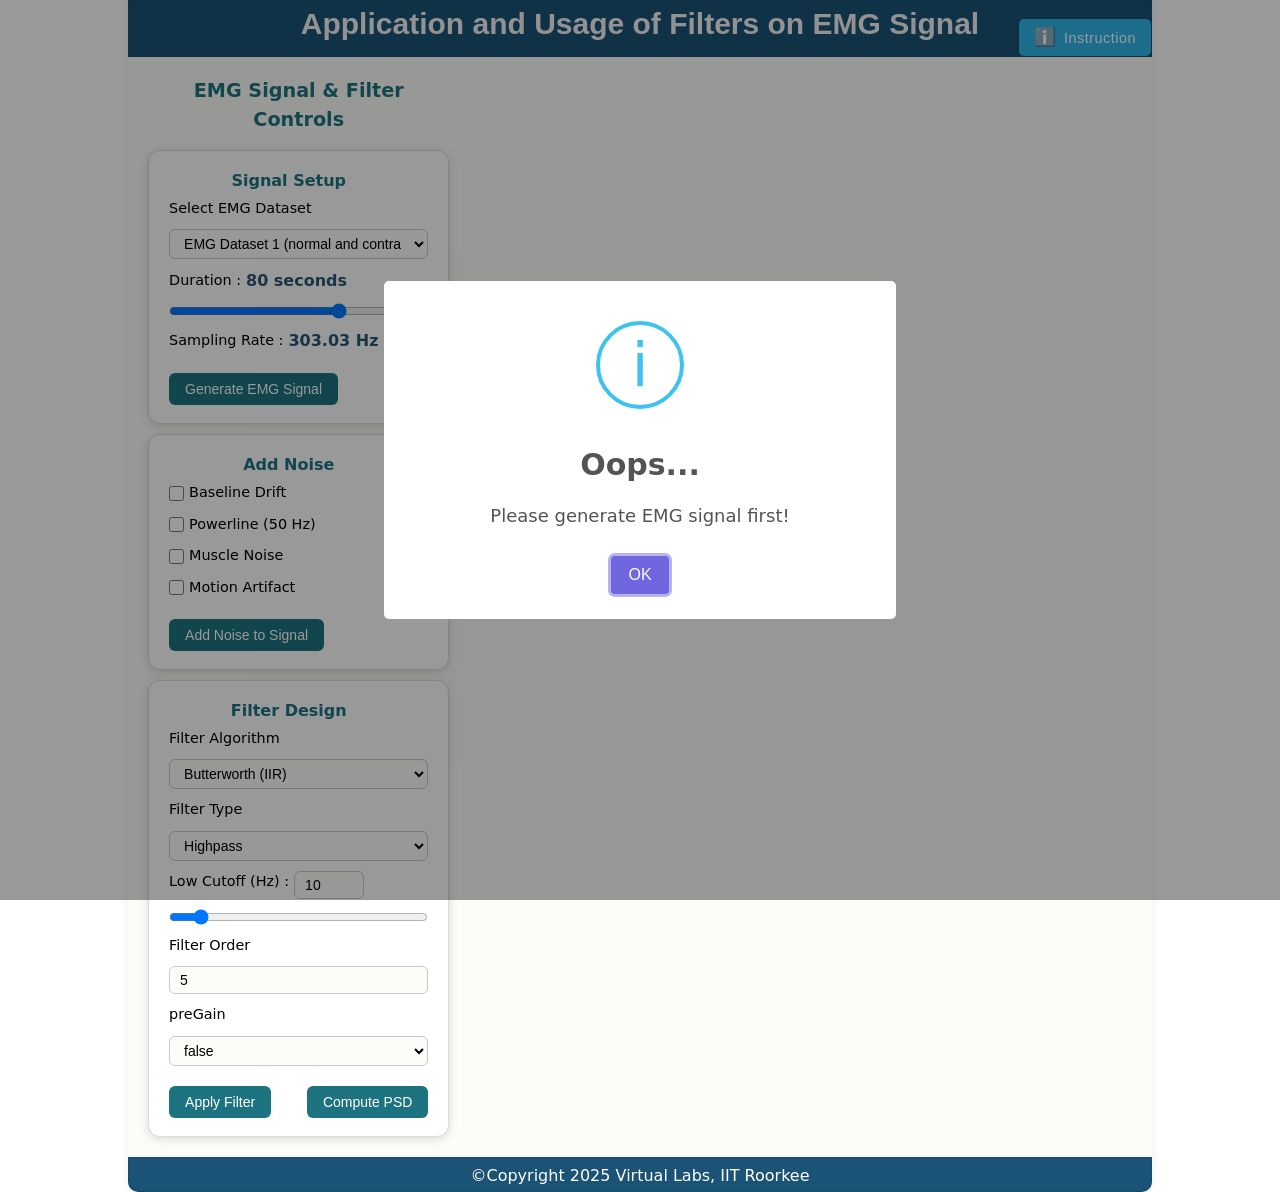
<file: simulation/index.html>
<!doctype html>
<html lang="en">
  <head>
    <meta charset="UTF-8" />
    <link rel="icon" type="image/svg+xml" href="virtualLabs-logo.png" />
    <meta name="viewport" content="width=device-width, initial-scale=1.0" />
    <title>EMGfilter</title>
    <script type="module" crossorigin src="js/index-B2rH_UyV.js"></script>
    <link rel="stylesheet" crossorigin href="css/index-CdIpvHaL.css">
  </head>
  <body>
    <div id="root"></div>
  <script src="../assets/js/iframeResize.js"></script>
        
        </body>
</html>
</file>
<file: simulation/css/index-CdIpvHaL.css>
:root{font-family:system-ui,Avenir,Helvetica,Arial,sans-serif;line-height:1.5;font-weight:400;color:#ffffffde;background-color:#fff;font-synthesis:none;text-rendering:optimizeLegibility;-webkit-font-smoothing:antialiased;-moz-osx-font-smoothing:grayscale}*{margin:0;padding:0;box-sizing:border-box}html,body,#root{height:100%;width:100%;overflow:hidden}#root{margin:0 auto;padding:0;width:100%;height:100%;text-align:center}._grandContainer_9ptvi_1{width:100%;height:100%;background-color:#fff;overflow-x:auto;overflow-y:auto;box-sizing:border-box;border-radius:0 0 10px 11px}._parentContainer_9ptvi_21{position:relative;background-color:transparent;box-sizing:border-box;width:80%;margin:0 auto;box-shadow:0 0 10px #00000015;border-radius:10px;display:flex;align-items:center;flex-direction:column}._topContainer_9ptvi_47{background-color:#b3ebf1;border:1px solid #00000015;overflow:hidden;margin-top:0%;width:100%;background-color:#1a5376}._middleContainer_9ptvi_69{position:relative;background-color:#fcfcf9;width:100%;display:flex;justify-content:center;align-items:start;flex-direction:row-reverse}._instructionContainer_9ptvi_89{position:absolute;top:-1px;right:0;width:500px;max-height:678px;overflow:auto;padding-bottom:1px;background-color:#1a5376;border-radius:6px;z-index:1000}._footerContainer_9ptvi_115{height:35px;width:100%;background-color:#1a5376;color:#fff;padding:1rem;box-sizing:border-box;text-align:center;border:1px solid #00000015;padding-top:6px;border-radius:0 0 10px 10px}@media(max-width:1200px){._parentContainer_9ptvi_21{width:95%}}@media(max-width:768px){._parentContainer_9ptvi_21{width:100%}._instructionContainer_9ptvi_89{right:1px;width:370px;max-height:500px}._middleContainer_9ptvi_69{flex-direction:column-reverse}}._Container_12oti_1{display:flex;flex-direction:column;align-items:center;justify-content:center}._panelContainer_12oti_13{position:relative;width:100%}._panelContainer_12oti_13 h1{font-size:30px;color:#f4f3f3;margin-bottom:10px}._panelButton_12oti_35{position:absolute;bottom:0;right:0;background-color:#2fb4e9;color:#fff;border:none;border-radius:5px;padding:8px 15px;font-size:.9rem;cursor:pointer;display:flex;align-items:center;transition:all .3s ease;font-weight:500;letter-spacing:.5px;box-shadow:0 2px 4px #0000001a}._panelButton_12oti_35:hover{background-color:#268eb4;transform:translateY(-2px);box-shadow:0 2px 5px #0003}._buttonIcon_12oti_87{margin-right:8px;font-size:1.1rem;display:inline-flex;align-items:center;justify-content:center}@media(max-width:768px){._panelContainer_12oti_13 h1{font-size:1.2rem;color:#f4f3f3;margin-left:10px;text-align:left}._panelButton_12oti_35{font-size:.8rem;padding:4px 8px}}*{box-sizing:border-box;margin:0;padding:0}._container_xbv2t_25{height:100%;max-width:900px;margin:auto auto 2px;border:1px solid #ccc;background:#c6d9fa;background-color:#1a5376;color:#000;border-radius:12px;padding:8px;box-shadow:0 8px 20px #00000014;transition:transform .3s,box-shadow .3s;overflow-y:auto}h1{font-family:Arial,Helvetica,sans-serif;text-align:center;color:#1e3d59;margin-bottom:0;font-size:17px}h2{color:#2b5876;margin-bottom:0;font-weight:700;font-size:17px}h3{font-weight:700;font-size:16px;margin-right:20px}h4{color:#000;margin-bottom:10px;font-weight:600}._card_xbv2t_115{background:#fcfcf9;border-radius:12px;padding:15px;margin-bottom:15px;box-shadow:0 8px 20px #00000014;transition:transform .3s,box-shadow .3s;text-align:justify}._card_xbv2t_115:hover{transform:translateY(-5px);box-shadow:0 12px 25px #00000026}ol{margin-left:23px}ol li{margin-bottom:0}._diagram_xbv2t_165{text-align:center}._diagram_xbv2t_165 img{max-width:100%;border-radius:8px;box-shadow:0 4px 15px #0000001a}._steps_xbv2t_187 p{margin-bottom:15px;margin-left:10px}@media(max-width:600px){._card_xbv2t_115{padding:15px}}p{margin-left:0;margin-top:0;font-size:16px;color:#000}span{color:#2b5876;margin-bottom:0;font-weight:600;font-size:16px}._leftPanelContainer_nct8j_1{width:66.66%;height:100%;background-color:#fcfcf9}h3{font-size:1.2rem;font-weight:600;margin-bottom:5px;color:#000}._container_nct8j_29{padding:0 10px}._graphContainer_nct8j_39{margin-bottom:20px}._psdContainer_nct8j_49{display:flex;flex-direction:row;justify-content:center;align-items:center;gap:10px}@media(max-width:768px){._leftPanelContainer_nct8j_1{width:100%;height:100%}._psdContainer_nct8j_49{flex-direction:column;gap:-10px}}._signalContainer_s8uz9_1{max-height:700px;width:100%;background-color:#fff;border-radius:16px;border:1px solid #dadada;box-shadow:0 2px 8px #5e5e5e38;margin-bottom:20px;margin-top:20px;padding-right:20px}._signalContainer_s8uz9_1 h3{font-size:1.1rem;font-weight:700}._signalContainer_s8uz9_1 span{font-size:1rem;color:#000}._signalContainer_sipfw_1{max-height:700px;width:100%;background-color:#fff;border-radius:16px;border:1px solid #dadada;box-shadow:0 2px 8px #5e5e5e38;margin-bottom:20px;padding-right:20px}._signalContainer_sipfw_1 h3{font-size:1.1rem;font-weight:700}._signalContainer_sipfw_1 span{font-size:1rem;color:#000}._signalContainer_v98p0_1{max-height:400px;width:50%;background-color:#fff;border-radius:16px;border:1px solid #dadada;box-shadow:0 2px 8px #5e5e5e38;margin-bottom:20px;margin-top:20px;padding-right:20px}._signalContainer_v98p0_1 h3{font-size:.9rem;font-weight:500}._signalContainer_v98p0_1 span{font-size:1rem;color:#000}@media(max-width:768px){._signalContainer_v98p0_1{max-height:400px;width:100%}}._signalContainer_ealwr_1{max-height:400px;width:50%;background-color:#fff;border-radius:16px;border:1px solid #dadada;box-shadow:0 2px 8px #5e5e5e38;margin-bottom:20px;margin-top:20px;padding-right:20px}._signalContainer_ealwr_1 h3{font-size:.9rem;font-weight:500}._signalContainer_ealwr_1 span{font-size:1rem;color:#000}@media(max-width:768px){._signalContainer_ealwr_1{max-height:400px;width:50%}._signalContainer_ealwr_1{max-height:400px;width:100%}}._rightPanelContainer_1jr2z_1{width:33.33%;height:100%;background-color:#fcfcf9;gap:100px}._right_1jr2z_1{width:100%;padding:20px;background:#fcfcf9;color:#000;display:flex;flex-direction:column;gap:10px}._right_1jr2z_1 h2{font-size:1.2rem;font-weight:600;margin-bottom:5px;color:#1d7480}._box_1jr2z_49{background:#fff;border-radius:12px;padding:18px 20px;border:1px solid #dadada;box-shadow:0 2px 8px #5e5e5e38;display:flex;flex-direction:column;gap:10px}._box_1jr2z_49 h3{font-size:1rem;font-weight:600;display:flex;align-items:center;justify-content:center;margin-bottom:-5px;color:#1d7480}label{font-size:.9rem;display:flex;align-items:center;gap:5px;color:#000}input[type=checkbox]{width:15px;height:15px;accent-color:rgb(206,206,206)}select{background:#fcfcf9;border:1px solid #c9c9ca;color:#000;padding:5px 10px;border-radius:6px;outline:none;font-size:14px;transition:.2s}option:focus{background-color:#1d7480}input[type=number]{background:#fcfcf9;border:1px solid #c9c9ca;color:#000;padding:5px 10px;border-radius:6px;outline:none;font-size:14px;transition:.2s}select:hover,input[type=number]:hover{border-color:#3e4652}select:focus,input[type=number]:focus{border-color:#1d7480}._box_1jr2z_49 button{margin-top:10px;width:fit-content;background:#1d7480;color:#fff;border:none;padding:8px 16px;border-radius:6px;font-size:14px;cursor:pointer;transition:.2s}._rangeValue_1jr2z_235{font-size:.9rem;display:flex;align-items:center;gap:5px;color:#000}._syncInputContainer_1jr2z_251{display:flex;align-items:start;flex-direction:row;gap:5px}._syncInputContainer_1jr2z_251 input[type=number]{width:70px;height:auto}._box_1jr2z_49 button:hover{background:#268eb4}._buttonContainer_1jr2z_279{display:flex;justify-content:start;gap:10px}._psdContainer_1jr2z_291{display:flex;justify-content:space-between;gap:10px}@media(max-width:768px){._rightPanelContainer_1jr2z_1{width:100%;height:100%}}
</file>
<file: experiment/simulation/css/index-CdIpvHaL.css>
:root{font-family:system-ui,Avenir,Helvetica,Arial,sans-serif;line-height:1.5;font-weight:400;color:#ffffffde;background-color:#fff;font-synthesis:none;text-rendering:optimizeLegibility;-webkit-font-smoothing:antialiased;-moz-osx-font-smoothing:grayscale}*{margin:0;padding:0;box-sizing:border-box}html,body,#root{height:100%;width:100%;overflow:hidden}#root{margin:0 auto;padding:0;width:100%;height:100%;text-align:center}._grandContainer_9ptvi_1{width:100%;height:100%;background-color:#fff;overflow-x:auto;overflow-y:auto;box-sizing:border-box;border-radius:0 0 10px 11px}._parentContainer_9ptvi_21{position:relative;background-color:transparent;box-sizing:border-box;width:80%;margin:0 auto;box-shadow:0 0 10px #00000015;border-radius:10px;display:flex;align-items:center;flex-direction:column}._topContainer_9ptvi_47{background-color:#b3ebf1;border:1px solid #00000015;overflow:hidden;margin-top:0%;width:100%;background-color:#1a5376}._middleContainer_9ptvi_69{position:relative;background-color:#fcfcf9;width:100%;display:flex;justify-content:center;align-items:start;flex-direction:row-reverse}._instructionContainer_9ptvi_89{position:absolute;top:-1px;right:0;width:500px;max-height:678px;overflow:auto;padding-bottom:1px;background-color:#1a5376;border-radius:6px;z-index:1000}._footerContainer_9ptvi_115{height:35px;width:100%;background-color:#1a5376;color:#fff;padding:1rem;box-sizing:border-box;text-align:center;border:1px solid #00000015;padding-top:6px;border-radius:0 0 10px 10px}@media(max-width:1200px){._parentContainer_9ptvi_21{width:95%}}@media(max-width:768px){._parentContainer_9ptvi_21{width:100%}._instructionContainer_9ptvi_89{right:1px;width:370px;max-height:500px}._middleContainer_9ptvi_69{flex-direction:column-reverse}}._Container_12oti_1{display:flex;flex-direction:column;align-items:center;justify-content:center}._panelContainer_12oti_13{position:relative;width:100%}._panelContainer_12oti_13 h1{font-size:30px;color:#f4f3f3;margin-bottom:10px}._panelButton_12oti_35{position:absolute;bottom:0;right:0;background-color:#2fb4e9;color:#fff;border:none;border-radius:5px;padding:8px 15px;font-size:.9rem;cursor:pointer;display:flex;align-items:center;transition:all .3s ease;font-weight:500;letter-spacing:.5px;box-shadow:0 2px 4px #0000001a}._panelButton_12oti_35:hover{background-color:#268eb4;transform:translateY(-2px);box-shadow:0 2px 5px #0003}._buttonIcon_12oti_87{margin-right:8px;font-size:1.1rem;display:inline-flex;align-items:center;justify-content:center}@media(max-width:768px){._panelContainer_12oti_13 h1{font-size:1.2rem;color:#f4f3f3;margin-left:10px;text-align:left}._panelButton_12oti_35{font-size:.8rem;padding:4px 8px}}*{box-sizing:border-box;margin:0;padding:0}._container_xbv2t_25{height:100%;max-width:900px;margin:auto auto 2px;border:1px solid #ccc;background:#c6d9fa;background-color:#1a5376;color:#000;border-radius:12px;padding:8px;box-shadow:0 8px 20px #00000014;transition:transform .3s,box-shadow .3s;overflow-y:auto}h1{font-family:Arial,Helvetica,sans-serif;text-align:center;color:#1e3d59;margin-bottom:0;font-size:17px}h2{color:#2b5876;margin-bottom:0;font-weight:700;font-size:17px}h3{font-weight:700;font-size:16px;margin-right:20px}h4{color:#000;margin-bottom:10px;font-weight:600}._card_xbv2t_115{background:#fcfcf9;border-radius:12px;padding:15px;margin-bottom:15px;box-shadow:0 8px 20px #00000014;transition:transform .3s,box-shadow .3s;text-align:justify}._card_xbv2t_115:hover{transform:translateY(-5px);box-shadow:0 12px 25px #00000026}ol{margin-left:23px}ol li{margin-bottom:0}._diagram_xbv2t_165{text-align:center}._diagram_xbv2t_165 img{max-width:100%;border-radius:8px;box-shadow:0 4px 15px #0000001a}._steps_xbv2t_187 p{margin-bottom:15px;margin-left:10px}@media(max-width:600px){._card_xbv2t_115{padding:15px}}p{margin-left:0;margin-top:0;font-size:16px;color:#000}span{color:#2b5876;margin-bottom:0;font-weight:600;font-size:16px}._leftPanelContainer_nct8j_1{width:66.66%;height:100%;background-color:#fcfcf9}h3{font-size:1.2rem;font-weight:600;margin-bottom:5px;color:#000}._container_nct8j_29{padding:0 10px}._graphContainer_nct8j_39{margin-bottom:20px}._psdContainer_nct8j_49{display:flex;flex-direction:row;justify-content:center;align-items:center;gap:10px}@media(max-width:768px){._leftPanelContainer_nct8j_1{width:100%;height:100%}._psdContainer_nct8j_49{flex-direction:column;gap:-10px}}._signalContainer_s8uz9_1{max-height:700px;width:100%;background-color:#fff;border-radius:16px;border:1px solid #dadada;box-shadow:0 2px 8px #5e5e5e38;margin-bottom:20px;margin-top:20px;padding-right:20px}._signalContainer_s8uz9_1 h3{font-size:1.1rem;font-weight:700}._signalContainer_s8uz9_1 span{font-size:1rem;color:#000}._signalContainer_sipfw_1{max-height:700px;width:100%;background-color:#fff;border-radius:16px;border:1px solid #dadada;box-shadow:0 2px 8px #5e5e5e38;margin-bottom:20px;padding-right:20px}._signalContainer_sipfw_1 h3{font-size:1.1rem;font-weight:700}._signalContainer_sipfw_1 span{font-size:1rem;color:#000}._signalContainer_v98p0_1{max-height:400px;width:50%;background-color:#fff;border-radius:16px;border:1px solid #dadada;box-shadow:0 2px 8px #5e5e5e38;margin-bottom:20px;margin-top:20px;padding-right:20px}._signalContainer_v98p0_1 h3{font-size:.9rem;font-weight:500}._signalContainer_v98p0_1 span{font-size:1rem;color:#000}@media(max-width:768px){._signalContainer_v98p0_1{max-height:400px;width:100%}}._signalContainer_ealwr_1{max-height:400px;width:50%;background-color:#fff;border-radius:16px;border:1px solid #dadada;box-shadow:0 2px 8px #5e5e5e38;margin-bottom:20px;margin-top:20px;padding-right:20px}._signalContainer_ealwr_1 h3{font-size:.9rem;font-weight:500}._signalContainer_ealwr_1 span{font-size:1rem;color:#000}@media(max-width:768px){._signalContainer_ealwr_1{max-height:400px;width:50%}._signalContainer_ealwr_1{max-height:400px;width:100%}}._rightPanelContainer_1jr2z_1{width:33.33%;height:100%;background-color:#fcfcf9;gap:100px}._right_1jr2z_1{width:100%;padding:20px;background:#fcfcf9;color:#000;display:flex;flex-direction:column;gap:10px}._right_1jr2z_1 h2{font-size:1.2rem;font-weight:600;margin-bottom:5px;color:#1d7480}._box_1jr2z_49{background:#fff;border-radius:12px;padding:18px 20px;border:1px solid #dadada;box-shadow:0 2px 8px #5e5e5e38;display:flex;flex-direction:column;gap:10px}._box_1jr2z_49 h3{font-size:1rem;font-weight:600;display:flex;align-items:center;justify-content:center;margin-bottom:-5px;color:#1d7480}label{font-size:.9rem;display:flex;align-items:center;gap:5px;color:#000}input[type=checkbox]{width:15px;height:15px;accent-color:rgb(206,206,206)}select{background:#fcfcf9;border:1px solid #c9c9ca;color:#000;padding:5px 10px;border-radius:6px;outline:none;font-size:14px;transition:.2s}option:focus{background-color:#1d7480}input[type=number]{background:#fcfcf9;border:1px solid #c9c9ca;color:#000;padding:5px 10px;border-radius:6px;outline:none;font-size:14px;transition:.2s}select:hover,input[type=number]:hover{border-color:#3e4652}select:focus,input[type=number]:focus{border-color:#1d7480}._box_1jr2z_49 button{margin-top:10px;width:fit-content;background:#1d7480;color:#fff;border:none;padding:8px 16px;border-radius:6px;font-size:14px;cursor:pointer;transition:.2s}._rangeValue_1jr2z_235{font-size:.9rem;display:flex;align-items:center;gap:5px;color:#000}._syncInputContainer_1jr2z_251{display:flex;align-items:start;flex-direction:row;gap:5px}._syncInputContainer_1jr2z_251 input[type=number]{width:70px;height:auto}._box_1jr2z_49 button:hover{background:#268eb4}._buttonContainer_1jr2z_279{display:flex;justify-content:start;gap:10px}._psdContainer_1jr2z_291{display:flex;justify-content:space-between;gap:10px}@media(max-width:768px){._rightPanelContainer_1jr2z_1{width:100%;height:100%}}
</file>
